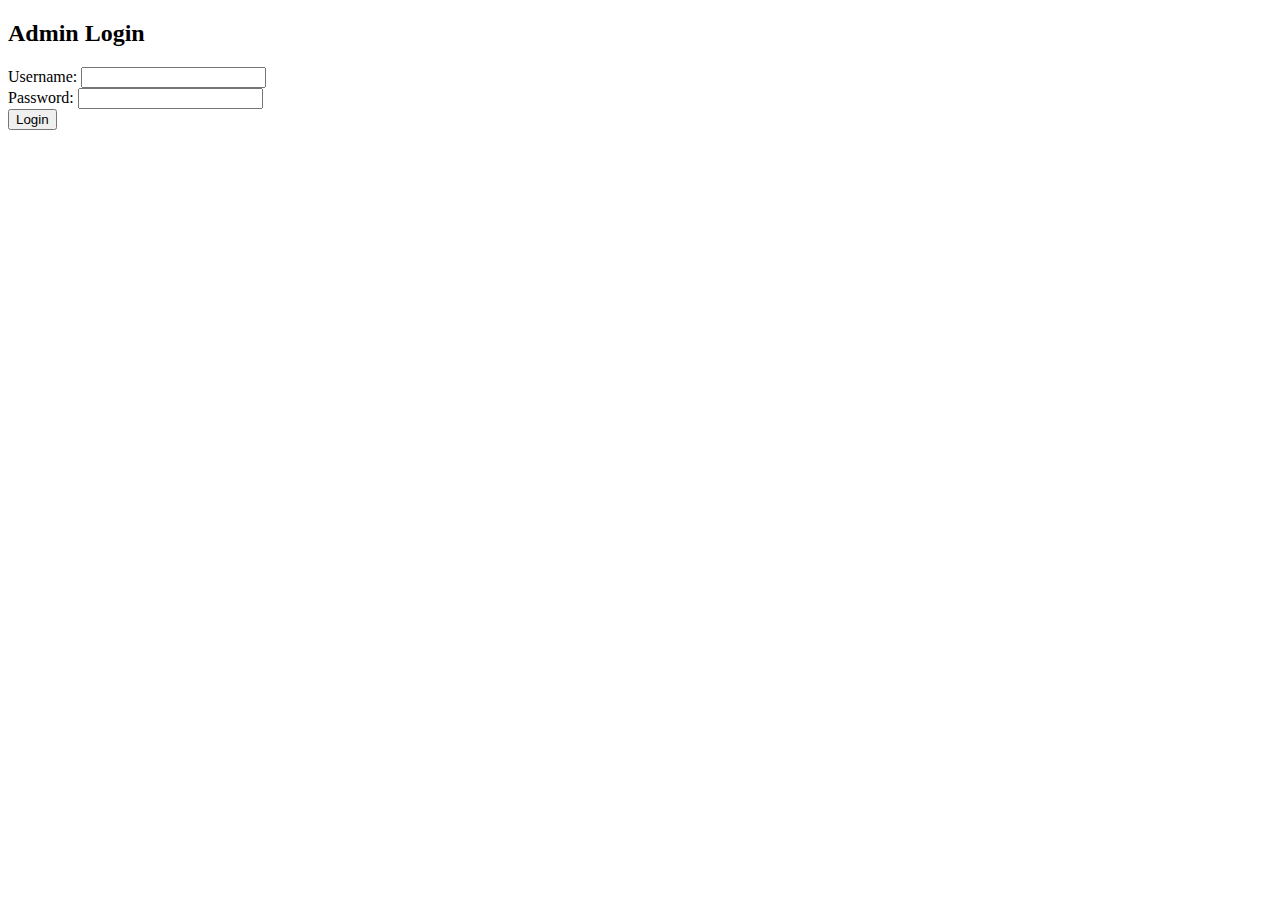
<file: Frontend/admin_login.html>
<!DOCTYPE html>
<html lang="en">
<head>
    <meta charset="UTF-8">
    <meta name="viewport" content="width=device-width, initial-scale=1.0">
    <title>Admin Login</title>
    <link rel="stylesheet" href="styles.css">
</head>
<body>
    <div class="login-container">
        <h2>Admin Login</h2>
        <form id="login-form">
            <div class="form-group">
                <label for="username">Username:</label>
                <input type="text" id="username" name="username" required>
            </div>
            <div class="form-group">
                <label for="password">Password:</label>
                <input type="password" id="password" name="password" required>
            </div>
            <button type="submit">Login</button>
        </form>
    </div>
</body>
</html>
</file>
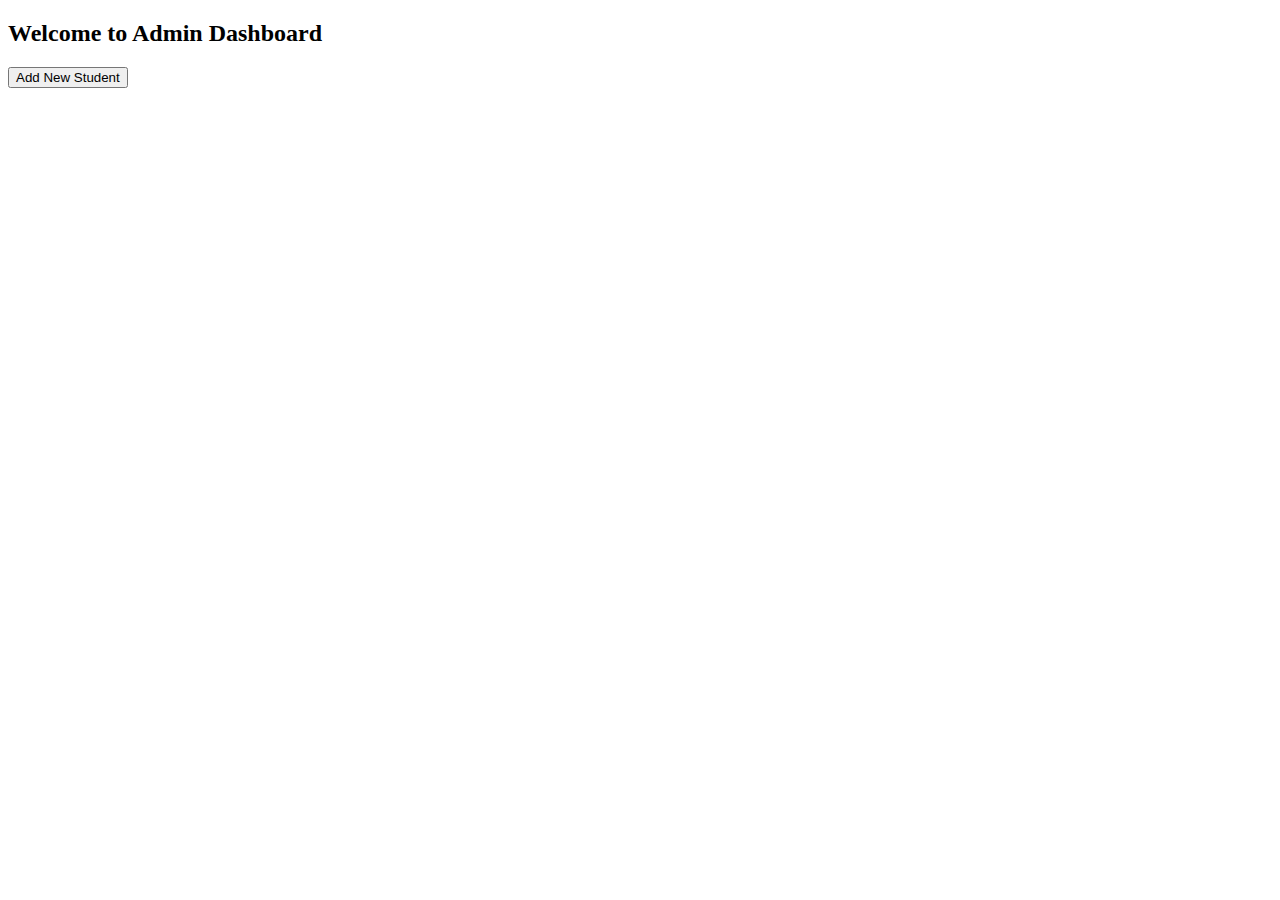
<file: Frontend/dashboard.html>
<!DOCTYPE html>
<html lang="en">
<head>
    <meta charset="UTF-8">
    <meta name="viewport" content="width=device-width, initial-scale=1.0">
    <title>Admin Dashboard</title>
    <link rel="stylesheet" href="styles.css">
</head>
<body>
    <div class="dashboard-container">
        <h2>Welcome to Admin Dashboard</h2>
        <div class="actions">
            <button onclick="showAddStudentForm()">Add New Student</button>
            <!-- Other action buttons -->
        </div>
        <div id="add-student-form" style="display: none;">
            <!-- Add New Student Form -->
        </div>
        <!-- Other sections for student list, details, etc. -->
    </div>
</body>
</html>
</file>
<file: Frontend/styles.css>
/* Add your CSS styles here */
</file>
